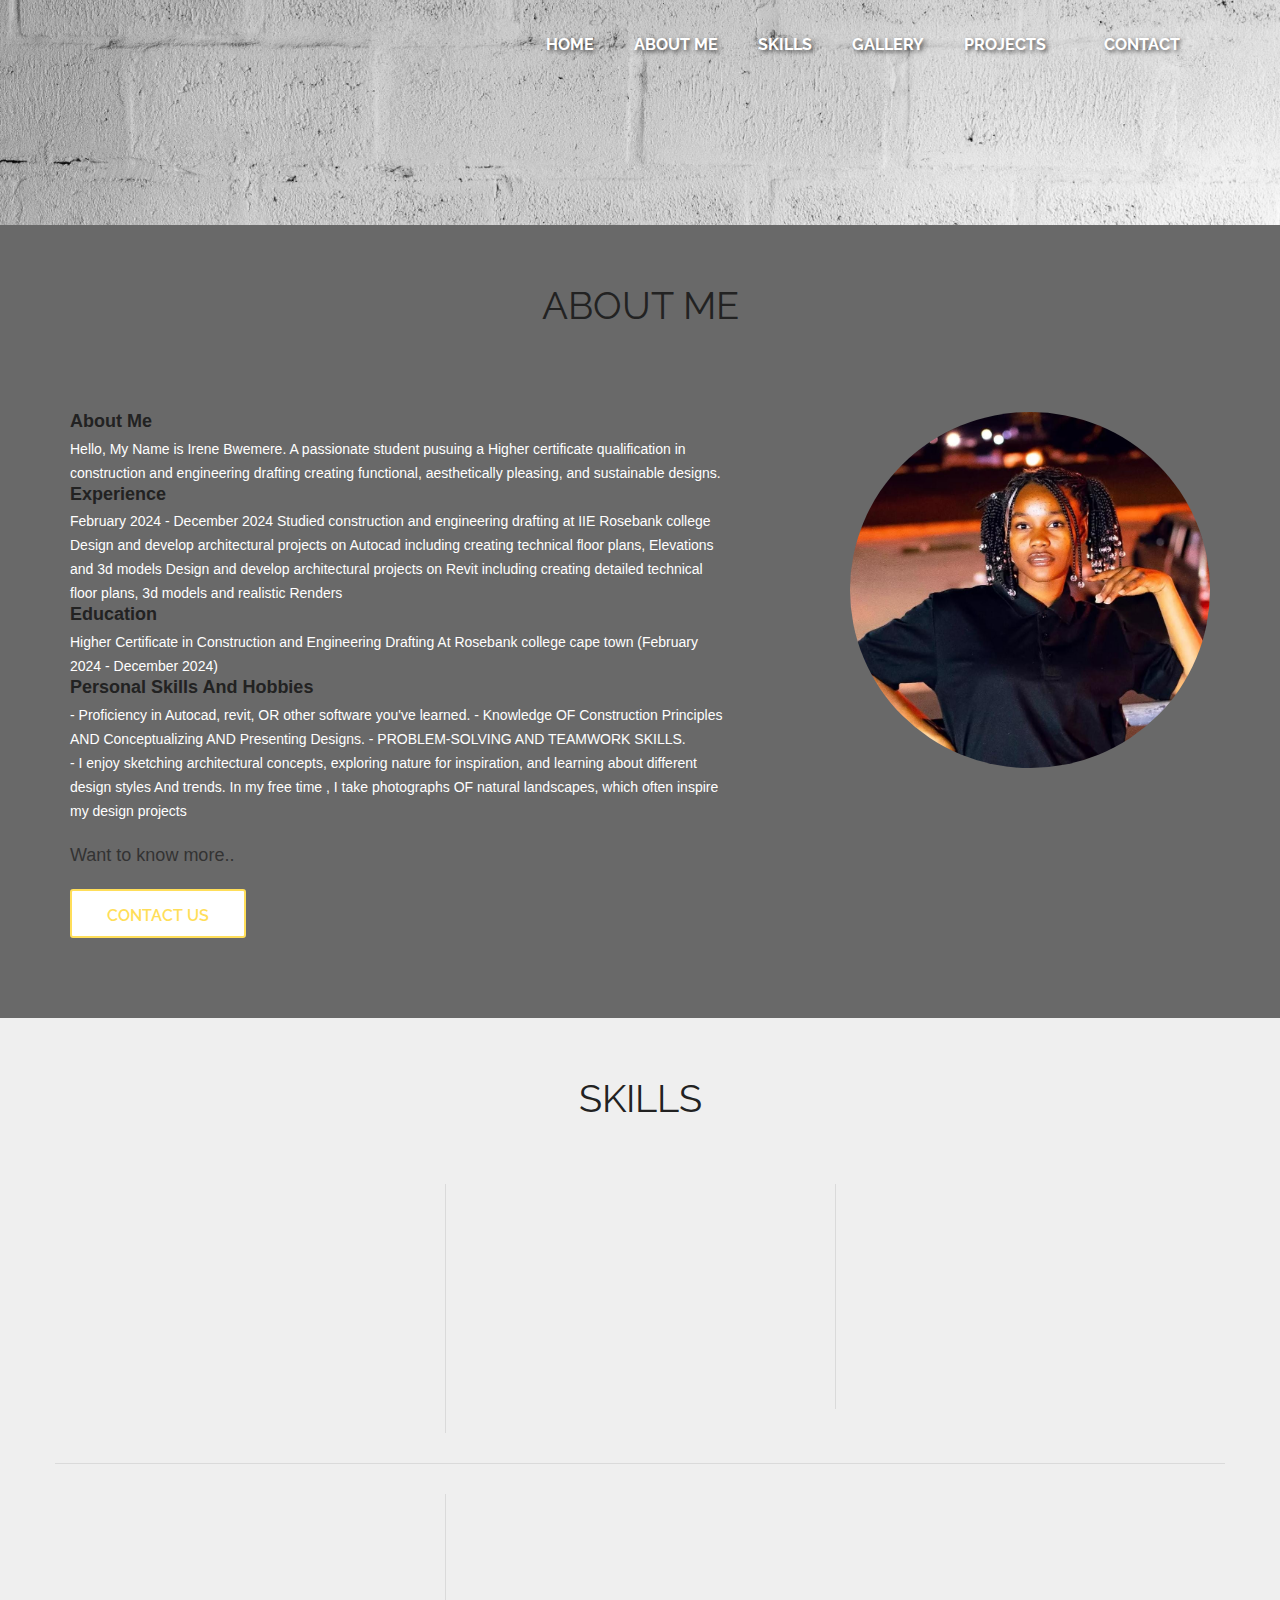
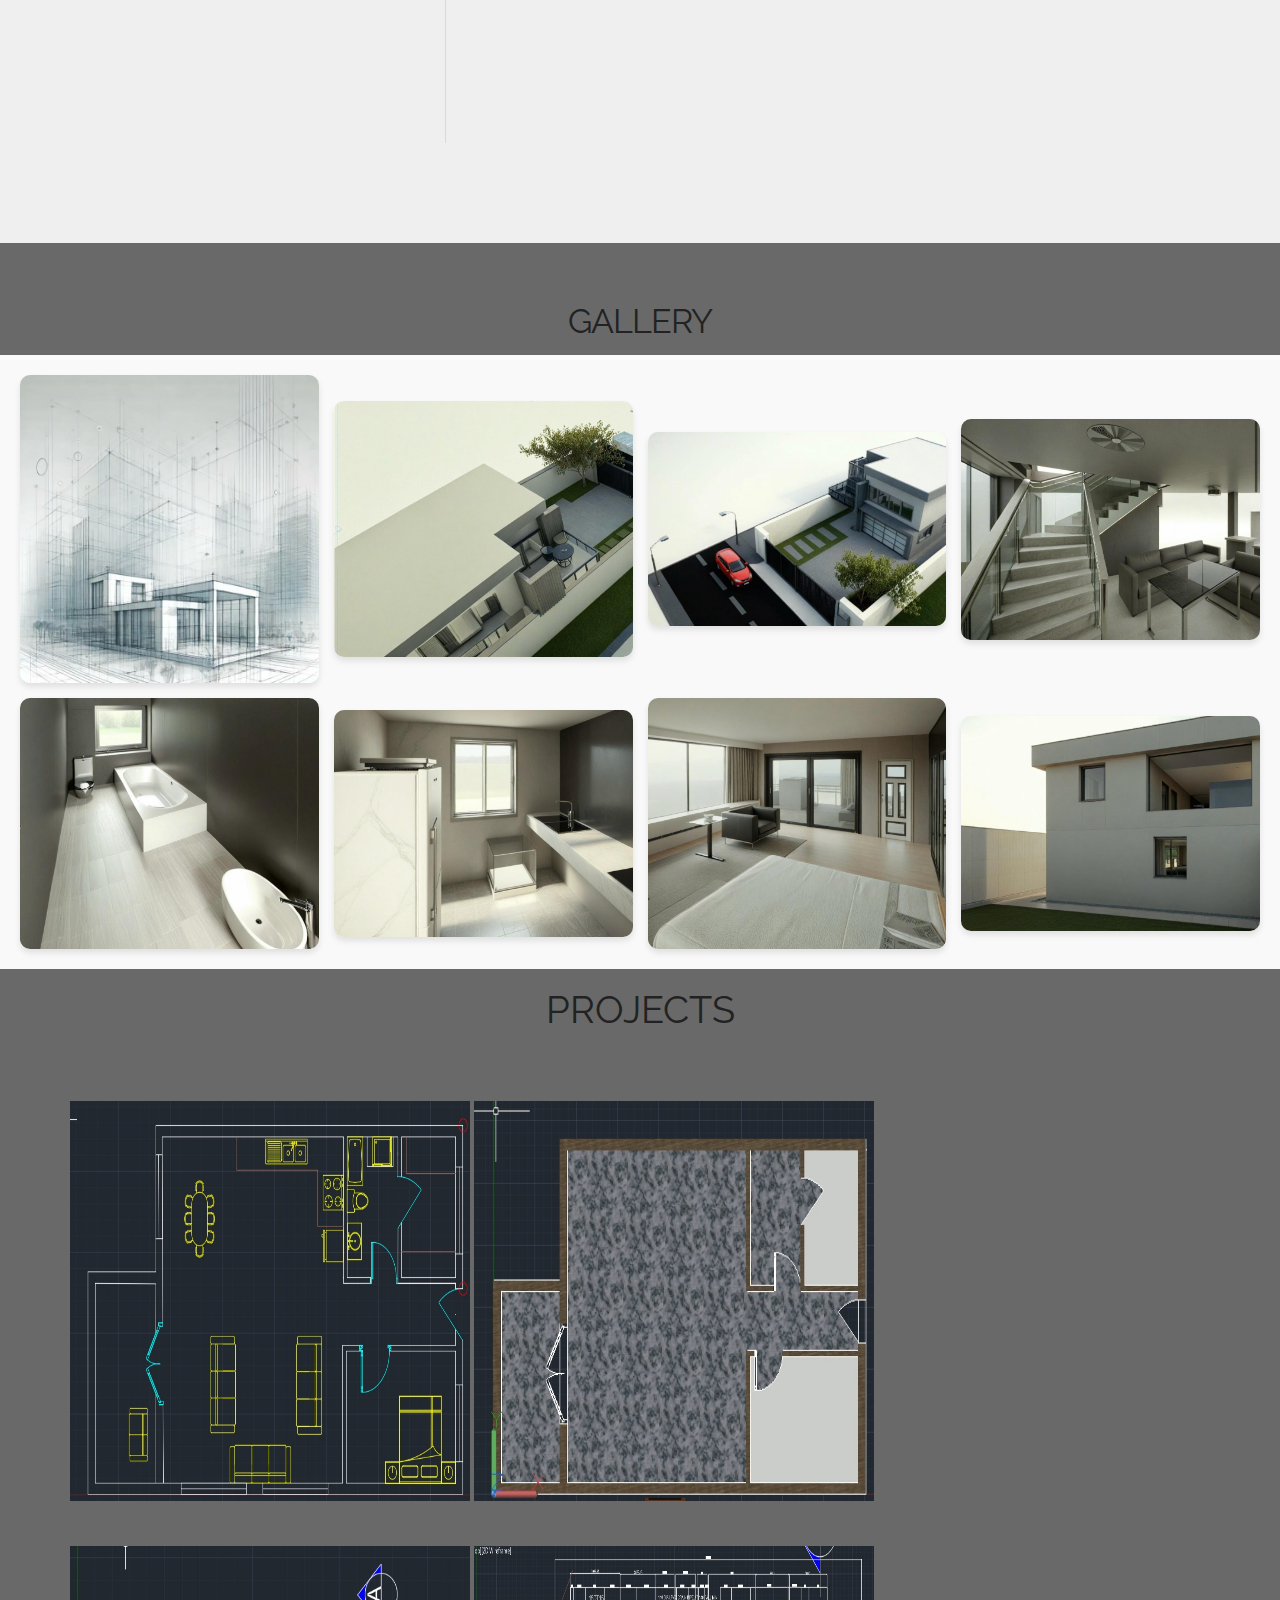
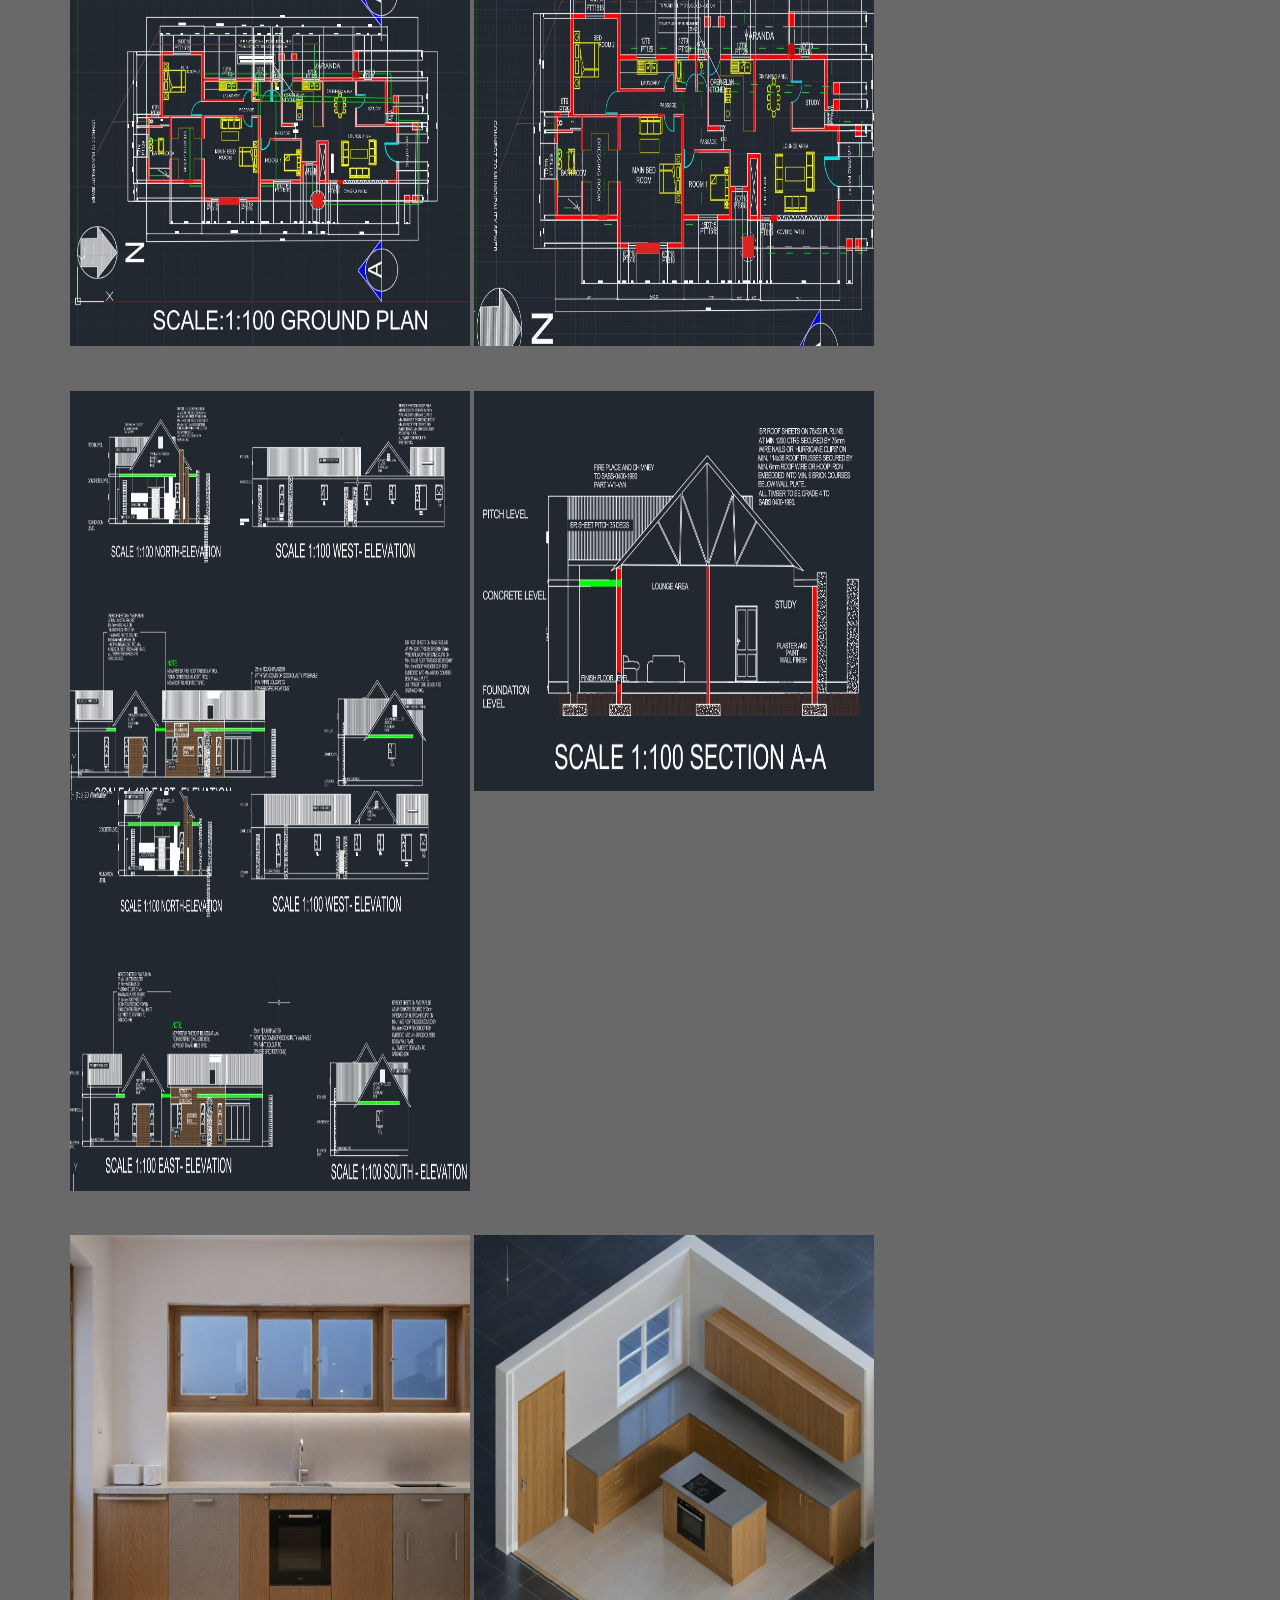
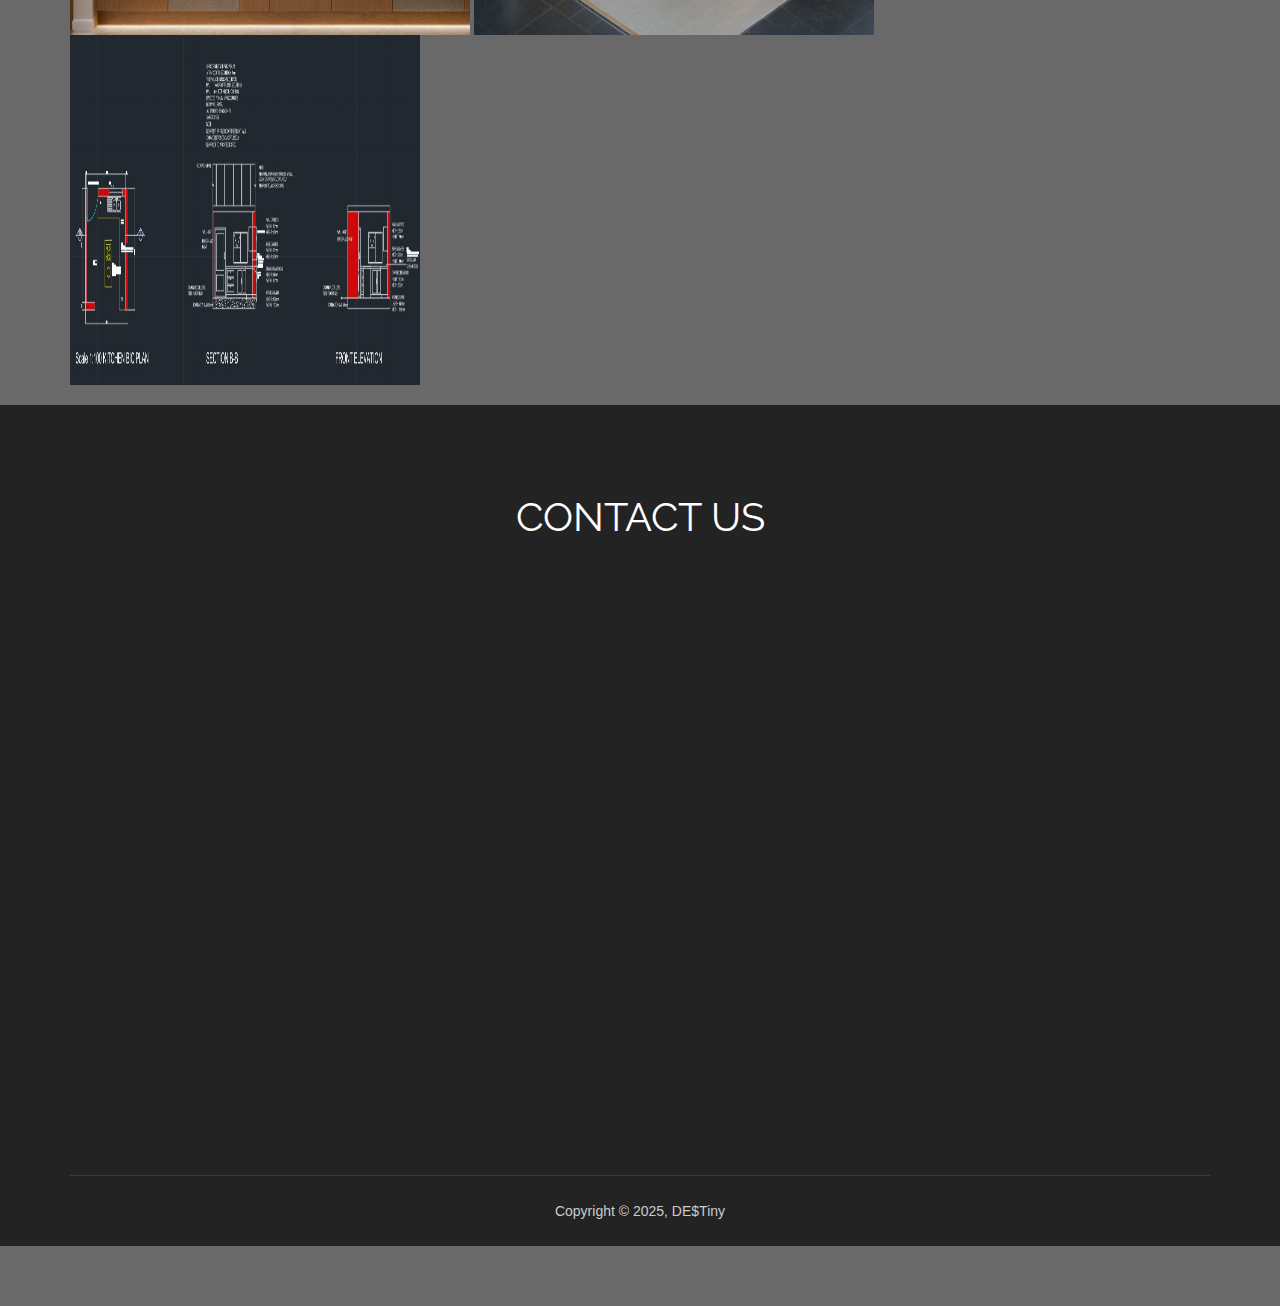
<file: index.html>
<!doctype html>
<html lang="en">
<head>
<meta charset="UTF-8">
<meta name="viewport" content="width=device-width, maximum-scale=1">

<title>Delfligo</title>
<link rel="icon" href="favicon.png" type="image/png">
<link href="css/bootstrap.min.css" rel="stylesheet" type="text/css">
<link href="css/style.css" rel="stylesheet" type="text/css"> 
<link href="css/font-awesome.css" rel="stylesheet" type="text/css"> 
<link href="css/animate.css" rel="stylesheet" type="text/css">

<style>
  
  body {
    background-color: dimgray;
    color: white; /* Ensure text remains readable */
    margin: 0;
    font-family: Arial, sans-serif;
  }

  /* Header background */
  #header_wrapper {
    background-image: url(img/pexels-italo-melo-248867-2378959.jpg);
    background-size: cover;
    background-position: center;
    height: 225px; /* Adjust height if needed */
    color: white;
    text-shadow: 2px 2px 4px rgba(0, 0, 0, 0.7);
  }

  /* Navigation styling */
  #mainNav li a {
    color: white; 
    font-weight: bold;
    font-size: 16px;
    text-decoration: none;
  }

  #mainNav li a:hover {
    color: black; 
    text-decoration: underline;
  }

  
  section {
    padding: 20px;
  }

    .service_icon {
      width: 80px; 
      height: 80px; 
      border-radius: 50%; 
      overflow: hidden; 
      margin: 0 auto; 
      background-color: yellow; 
    }

    .service_icon img {
      width: 100%; 
      height: 100%; 
      object-fit: cover; 
      border-radius: 50%; 
      display: block; 
    }

      /* Inline CSS */
      #portfolio {
      padding: 20px;
      background-color: #f9f9f9; /* Optional background */
    }

    .portfolio-grid {
      display: grid;
      grid-template-columns: repeat(4, 1fr); /* Four items per row */
      gap: 15px; /* Space between items */
      justify-content: center;
      align-items: center;
    }

    .portfolio-item {
      position: relative;
      overflow: hidden;
      border-radius: 10px;
      box-shadow: 0 4px 6px rgba(0, 0, 0, 0.1);
    }

    .portfolio-item img {
      display: block;
      width: 100%;
      height: auto;
      transition: transform 0.3s ease-in-out;
    }

    .portfolio-item:hover img {
      transform: scale(1.1); /* Slight zoom on hover */
    }

    @media (max-width: 1024px) {
      .portfolio-grid {
        grid-template-columns: repeat(3, 1fr); /* Three items per row */
      }
    }

    @media (max-width: 768px) {
      .portfolio-grid {
        grid-template-columns: repeat(2, 1fr); /* Two items per row */
      }
    }

    @media (max-width: 480px) {
      .portfolio-grid {
        grid-template-columns: 1fr; /* One item per row */
      }
    }
    

</style>

<!--[if lt IE 9]>
    <script src="js/respond-1.1.0.min.js"></script>
    <script src="js/html5shiv.js"></script>
    <script src="js/html5element.js"></script>
<![endif]-->
</head>
<body>

<!--Header_section-->
<header id="header_wrapper">
  <div class="container">
    <div class="header_box">
	  <nav class="navbar navbar-inverse" role="navigation">
        <div class="navbar-header">
          <button type="button" id="nav-toggle" class="navbar-toggle" data-toggle="collapse" data-target="#main-nav">
            <span class="sr-only">Toggle navigation</span>
            <span class="icon-bar"></span>
            <span class="icon-bar"></span>
            <span class="icon-bar"></span>
          </button>
        </div>
        <div id="main-nav" class="collapse navbar-collapse navStyle">
          <ul class="nav navbar-nav" id="mainNav">
            <li class="active"><a href="#hero_section" class="scroll-link">Home</a></li>
            <li><a href="#aboutUs" class="scroll-link">About Me</a></li>
            <li><a href="#service" class="scroll-link">Skills</a></li>
            <li><a href="#Portfolio" class="scroll-link">Gallery</a></li>
            <li><a href="#team" class="scroll-link">Projects</a></li>
            <li><a href="#contact" class="scroll-link">Contact</a></li>
          </ul>
        </div>
      </nav>
    </div>
  </div>
</header>  
<!--Header_section--> 

<section id="aboutUs"><!--Aboutus-->
<div class="inner_wrapper">
  <div class="container">
    <h2>About Me</h2>
    <div class="inner_section">
	<div class="row">
      <div class=" col-lg-4 col-md-4 col-sm-4 col-xs-12 pull-right"><img src="img/portfolio image.jpg" class="img-circle delay-03s animated wow zoomIn" alt=""></div>
      	<div class=" col-lg-7 col-md-7 col-sm-7 col-xs-12 pull-left">
        	<div class=" delay-01s animated fadeInDown wow animated">

			<h3>About Me</h3>
            <p> Hello, My Name is Irene Bwemere. A
              passionate student pusuing a Higher
              certificate qualification in construction and
              engineering drafting creating functional,
              aesthetically pleasing, and sustainable
              designs.
            </p>

      <h3>Experience</h3>
              <p>  February 2024 - December 2024
                Studied construction and
                engineering drafting at IIE
                Rosebank college

                Design and develop architectural
                projects on Autocad including
                creating technical floor plans,
                Elevations and 3d models 
                Design and develop architectural
                projects on Revit including creating
                detailed technical floor plans, 3d
                 models and realistic Renders
              </p>

      <h3>Education</h3>
              <p>Higher Certificate in Construction
                and Engineering Drafting 
               At Rosebank college cape town
               (February 2024 - December 2024)
              </p>

      <h3>Personal Skills And Hobbies</h3>
              <p>- Proficiency in  Autocad, revit, OR
                other software you've learned. - Knowledge OF Construction
                Principles AND Conceptualizing AND
                Presenting Designs. - PROBLEM-SOLVING AND TEAMWORK
                SKILLS. </p>
                
                <p>- I enjoy sketching architectural
                  concepts, exploring nature for
                  inspiration, and learning about 
                  different  design styles And trends. In
                  my free time , I take photographs OF
                  natural landscapes, which often
                  inspire my design projects</p>
</div>
<div class="work_bottom"> <span>Want to know more..</span> <a href="#contact" class="contact_btn">Contact Us</a> </div>       
	   </div>
      	
      </div>
	  
      
    </div>
  </div> 
  </div>
</section>
<!--Aboutus--> 

<section id="service">
  <div class="container">
    <h2>Skills</h2>
    <div class="service_wrapper">
      <div class="row">
        <div class="col-lg-4">
          <div class="service_block">
            <div class="service_icon delay-03s animated wow zoomIn"> 
              <span><img src="img/ADesign.webp"/></span> 
            </div>
            <h3 class="animated fadeInUp wow">Architectural Design</h3>
            <p class="animated fadeInDown wow">
              The process of planning and creating functional, aesthetic, and sustainable structures or systems, balancing technical requirements with creativity.
            </p>
          </div>
        </div>
        <div class="col-lg-4 borderLeft">
          <div class="service_block">
            <div class="service_icon icon2 delay-03s animated wow zoomIn"> 
              <span><img src="img/pexels-anna-nekrashevich-7550933.jpg" alt="Project Management Icon" /></span> 
            </div>
            <h3 class="animated fadeInUp wow">Project Management</h3>
            <p class="animated fadeInDown wow">
              The practice of organizing, planning, and executing tasks to achieve specific goals within defined constraints like time, budget, and scope.
            </p>
          </div>
        </div>
        <div class="col-lg-4 borderLeft">
          <div class="service_block">
            <div class="service_icon icon3 delay-03s animated wow zoomIn"> 
              <span><img src="img/pexels-energepic-com-27411-110469.jpg" alt="Sustainable Design Icon" /></span> 
            </div>
            <h3 class="animated fadeInUp wow">Sustainable Design</h3>
            <p class="animated fadeInDown wow">
              Designing with a focus on reducing environmental impact, conserving resources, and promoting long-term ecological balance.
            </p>
          </div>
        </div>
      </div>
      <div class="row borderTop">
        <div class="col-lg-4 mrgTop">
          <div class="service_block">
            <div class="service_icon delay-03s animated wow zoomIn"> 
              <span><img src="img/pexels-pavel-danilyuk-8112157.jpg"Client Communication Icon /></span> 
            </div>
            <h3 class="animated fadeInUp wow">Client Communication</h3>
            <p class="animated fadeInDown wow">
              The ability to clearly and effectively exchange information with clients, ensuring their needs and expectations are understood and met.
            </p>
          </div>
        </div>
        <div class="col-lg-4 borderLeft mrgTop">
          <div class="service_block">
            <div class="service_icon icon2 delay-03s animated wow zoomIn"> 
              <span><img src="img/pexels-cottonbro-7437499.jpg" alt="Team Collaboration Icon" /></span> 
            </div>
            <h3 class="animated fadeInUp wow">Team Collaboration</h3>
            <p class="animated fadeInDown wow">
              Working cohesively with others to achieve shared goals by leveraging diverse skills, fostering open communication, and resolving conflicts efficiently.
            </p>
          </div>
        </div>
      </div>
    </div>
  </div>
</section>


<!-- Portfolio -->
<section id="Portfolio" class="content"> 
  
  <!-- Container -->
  <div class="container portfolio_title"> 
    
    <!-- Title -->
    <div class="section-title">
      <h2>Gallery</h2>
    </div>
    <!--/Title --> 
    
  </div>
  <!-- Container -->
  
  <div class="portfolio-top"></div>
  
  <!-- Portfolio Filters -->
  <div class="portfolio"> 
    
        
      </ul>
    </div>
    <section id="portfolio">
      <div class="portfolio-grid">
        <div class="portfolio-item">
          <img src="img/Exterior renders.jpg" alt="Portfolio 1">
        </div>
        <div class="portfolio-item">
          <img src="img/In 2.jpg" alt="Portfolio 2">
        </div>
        <div class="portfolio-item">
          <img src="img/IN 3.jpg" alt="Portfolio 3">
        </div>
        <div class="portfolio-item">
          <img src="img/In 4.jpg" alt="Portfolio 4">
        </div>
        <div class="portfolio-item">
          <img src="img/In 5.jpg" alt="Portfolio 5">
        </div>
        <div class="portfolio-item">
          <img src="img/In 6.jpg" alt="Portfolio 6">
        </div>
        <div class="portfolio-item">
          <img src="img/In 7.jpg" alt="Portfolio 7">
        </div>
        <div class="portfolio-item">
          <img src="img/In 8.jpg" alt="Portfolio 8">
        </div>
      </div>
    </section>
    
<!--client_logos-->

<section class="page_section projects" id="Projects">
  <div class="container">
    <h2 class="section-title">Projects</h2>
    
    <div class="projects-wrapper">
      <!-- Activity Section -->
      <div class="project-item">
        <h3 class="project-title wow fadeInDown delay-03s">Activities</h3>
        <span class="project-subtitle wow fadeInDown delay-03s">Interior Design</span>
        <div class="project-images">
          <img src="img/activity image .jpg " height="400" width="400">
          <img src="img/activity image 2.jpg" alt="Activity Image 2"  height="400" width="400">
        </div>
      </div>
      
      <!-- Assignment 1 -->
      <div class="project-item">
        <h3 class="project-title wow fadeInDown delay-03s">Assignment 1</h3>
        <span class="project-subtitle wow fadeInDown delay-03s">Residential Floor Plan</span>
        <div class="project-images">
          <img src="img/asssignment 1 2 irene.jpg" alt="Assignment 1 Image 1"  height="400" width="400">
          <img src="img/assignmen1 irene.jpg" alt="Assignment 1 Image 2"  height="400" width="400">
        </div>
       
      </div>
      
      <!-- Assignment 2 -->
      <div class="project-item">
        <h3 class="project-title wow fadeInDown delay-06s">Assignment 2</h3>
        <span class="project-subtitle wow fadeInDown delay-06s">Residential Floor Plan With Elevations and Section. Interior Design and Kitchen Plan.</span>
        <div class="project-images">
          <img src="img/assignment 2 1 irene.jpg" alt="Assignment 2 Image 1"  height="400" width="400">
          <img src="img/assignment 2 2 irene.jpg" alt="Assignment 2 Image 2"  height="400" width="400">
          <img src="img/assignmet 2 3 irene.jpg" alt="Assignment 2 Image 3"  height="400" width="400">
        </div>
       
      </div>
      
      <!-- Assignment 3 -->
      <div class="project-item">
        <h3 class="project-title wow fadeInDown delay-09s">Assignment 3</h3>
        <span class="project-subtitle wow fadeInDown delay-09s">Kitchen Plan</span>
        <div class="project-images">
          <img src="img/kitchen.jpg" alt="Kitchen Image 1"  height="400" width="400">
          <img src="img/kitchen 2.jpg" alt="Kitchen Image 2" height="400" width="400">
          <img src="img/kitchen plan.jpg" height="350" width="350">
        </div>
        
      </div>
    </div>
  </div>
</section>

<!--/Team-->
<!--Footer-->
<footer class="footer_wrapper" id="contact">
  <div class="container">
    <section class="page_section contact" id="contact">
      <div class="contact_section">
        <h2>Contact Us</h2>
        <div class="row">
          <div class="col-lg-4">
            
          </div>
          <div class="col-lg-4">
           
          </div>
          <div class="col-lg-4">
          
          </div>
        </div>
      </div>
      <div class="row">
        <div class="col-lg-4 wow fadeInLeft">	
		 <div class="contact_info">
                            <div class="detail">
                                <h4>Location</h4>
                                <p>Cape Town, Western Cape, South Africa</p>
                            </div>
                        
                            <div class="detail">
                                <h4>Email</h4>
                                <p>irenebwemere@gmail.com</p>
                            </div> 
                        </div>
       		  
			  
    
          <ul class="social_links">
            <li class="twitter animated bounceIn wow delay-02s"><a href="javascript:void(0)"><i class="fa fa-twitter"></i></a></li>
            <li class="facebook animated bounceIn wow delay-03s"><a href="javascript:void(0)"><i class="fa fa-facebook"></i></a></li>
            <li class="pinterest animated bounceIn wow delay-04s"><a href="javascript:void(0)"><i class="fa fa-pinterest"></i></a></li>
            <li class="gplus animated bounceIn wow delay-05s"><a href="javascript:void(0)"><i class="fa fa-google-plus"></i></a></li> 
          </ul>
        </div>
        <div class="col-lg-8 wow fadeInLeft delay-06s">
          <div class="form">
            <input class="input-text" type="text" name="" value="Your Name *" onFocus="if(this.value==this.defaultValue)this.value='';" onBlur="if(this.value=='')this.value=this.defaultValue;">
            <input class="input-text" type="text" name="" value="Your E-mail *" onFocus="if(this.value==this.defaultValue)this.value='';" onBlur="if(this.value=='')this.value=this.defaultValue;">
            <textarea class="input-text text-area" cols="0" rows="0" onFocus="if(this.value==this.defaultValue)this.value='';" onBlur="if(this.value=='')this.value=this.defaultValue;">Your Message *</textarea>
            <input class="input-btn" type="submit" value="send message">
          </div>
        </div>
      </div>
    </section>
  </div>
  <div class="container">
    <div class="footer_bottom"><span>Copyright © 2025, DE$Tiny </span> </div>
  </div>
</footer>

<script type="text/javascript" src="js/jquery-1.11.0.min.js"></script>
<script type="text/javascript" src="js/bootstrap.min.js"></script>
<script type="text/javascript" src="js/jquery-scrolltofixed.js"></script>
<script type="text/javascript" src="js/jquery.nav.js"></script> 
<script type="text/javascript" src="js/jquery.easing.1.3.js"></script>
<script type="text/javascript" src="js/jquery.isotope.js"></script>
<script type="text/javascript" src="js/wow.js"></script> 
<script type="text/javascript" src="js/custom.js"></script>

</body>
</html>
</file>
<file: css/style.css>
/*
Author URI: http://webthemez.com/
Note: 
Licence under Creative Commons Attribution 3.0 
Do not remove the back-link in this web template 
-------------------------------------------------------*/

@charset "utf-8";
@import url(http://fonts.googleapis.com/css?family=Raleway:800,700,400);
@import url(http://fonts.googleapis.com/css?family=Signika:400,600);

/* Reset
---------------------------------*/
ul {
    list-style: none;
}

.figure {
    margin: 0px;
}

img {
    max-width: 100%;
}

a, a:hover, a:active {
    outline: 0px !important;
}
.clear {
    clear: both;
    display: block;
    overflow: hidden;
    visibility: hidden;
    width: 0;
    height: 0;
}
.clearfix:before,
.clearfix:after {
    content: '\0020';
    display: block;
    overflow: hidden;
    visibility: hidden;
    width: 0;
    height: 0;
}

.clearfix:after {
    clear: both;
}


/* Styles
---------------------------------*/
body {
    background: #fff;
    font-family: 'Open Sans', sans-serif;
    font-size: 14px;
    font-weight: normal;
    color: #888888;
    margin: 0;
}

h2 {
    font-size: 38px;
    color: #222222;
    font-family: 'Raleway', sans-serif;
    font-weight: normal;
    margin: 0px 0 25px 0;
    text-align: center;
    text-transform: uppercase;
}

h3 {
    font-family: 'Open Sans', sans-serif;
    font-weight: 600;
    color: #222222;
    font-size: 18px;
    margin: 0 0 5px 0;
}

h6 {
    font-size: 16px;
    color: #888888;
    font-family: 'Open Sans', sans-serif;
    font-weight: 400;
    text-align: center;
    margin: 0 0 60px 0;
}

p {
    line-height: 24px;
    margin: 0;
}

/* Header Styles
---------------------------------*/

#header_wrapper {
    background: #ffffff;
    padding: 20px 0px;
}

.header_box {
    position: relative;
}

.logo {
    float: left;
    margin-top: 8px;
	position: relative;
	z-index: 2;
}

.res-nav_click {
    display: none;
}
	

/* Nav Styles
---------------------------------*/
.navbar-inverse {
    background-color: transparent;
    border-color: transparent;
}

.navbar {
    border: 0px solid #fff;
    min-height: 40px;
    margin-bottom: 0px;
}

.navbar-inverse .navbar-nav > li > a {
    color: #222;
}

.navStyle {
    float: right;
}

.navStyle ul {
    list-style: none;
    padding: 0px;
}

.navStyle ul li {
    display: inline-block;
    margin: 0 5px;
}

.navStyle ul li:first-child {
	/*margin:0px;*/;
}

.navStyle ul li:last-child {
    margin: 0 0 0 23px;
}

.navStyle ul li a {
    display: block;
    font-size: 14px;
    color: #222222;
    font-family: 'Raleway', sans-serif;
    text-decoration: none;
    text-transform: uppercase;
    font-weight: 600;
    transition: all 0.2s ease-in-out;
    -moz-transition: all 0.2s ease-in-out;
    -webkit-transition: all 0.2s ease-in-out;
}

.navStyle ul li a:hover {
    color: #ffde59;
}

.navStyle > li > a:hover, .nav > li > a:focus {
    text-decoration: none;
    color: #ffde59;
    background-color: transparent;
}

.navbar-inverse .navbar-nav > li > a:hover, .navbar-inverse .navbar-nav > li > a:focus {
    color: #ffde59;
    background-color: transparent;
}

.navbar-inverse .navbar-nav > .active > a, .navbar-inverse .navbar-nav > .active > a:hover, .navbar-inverse .navbar-nav > .active > a:focus {
    color: #ffde59;
    background-color: transparent;
}

.navStyle > li.active > a,
.navStyle > li.active > a:hover {
    text-decoration: none;
    color: #ffde59;
    background-color: transparent;
}

.borderLeft {
    border-left: 1px solid #DADADA;
}

.borderTop {
    margin-top: 30px;
    border-top: 1px solid #DADADA;
}

.mrgTop {
    margin-top: 30px;
}
/* Top_content
---------------------------------*/

.top_cont_outer {
    background: #FFDE59;
    position: relative;
}

.hero_section {
    position: relative;
    padding-top: 50px;
}

.white_pad {
    position: relative;
    right: 0px;
    bottom: 0px;
}

.white_pad img {
    position: absolute;
    right: 0px;
    bottom: 0px;
}

.top_left_cont {
    padding: 110px 0;
}

.top_left_cont h3 {
    font-size: 16px;
    color: #6B59FF;
    margin: 0 0 20px 0;
    text-align: left;
    font-weight: 700;
}

.top_left_cont h2 {
    font-size: 40px;
    color: #FFF;
    line-height: 52px;
    margin: 0 0 26px 0;
    font-family: 'Raleway', sans-serif;
    text-align: left;
}

.top_left_cont h2 strong {
    font-weight: 700;
}

.top_left_cont p {
    font-size: 16px;
    color: #6B59FF;
    margin: 0 0 30px 0;
    line-height: 26px;
}

a.read_more2 {
    font-family: 'Raleway', sans-serif;
    display: block;
    font-size: 16px;
    width: 178px;
    height: 46px;
    line-height: 46px;
    border-radius: 3px;
    text-align: center;
    text-transform: uppercase;
    font-weight: 600;
    transition: all 0.2s ease-in-out;
    -moz-transition: all 0.2s ease-in-out;
    -webkit-transition: all 0.2s ease-in-out;
    background: transparent;
    color: #fff;
    border: 1px solid #fff;
}

a.read_more2:hover {
    background: #fff;
    color: #FFDE59;
    border: 1px solid #fff;
}

	







/* Services
---------------------------------*/

#service {
    padding: 60px 0px;
    background: #EFEFEF;
}

.service_wrapper {
    padding: 40px 0 40px;
}

.service_section {
}

.service_block {
    text-align: center;
    padding-left: 15px;
    padding-right: 15px;
}

.service_icon {
    border: 2px solid #FFDE59;
    border-radius: 50%;
    width: 90px;
    height: 90px;
    margin: 0px auto 25px;
}

.service_icon.icon2 {
    border: 2px solid #FFDE59;
}

.service_icon.icon3 {
    border: 2px solid #FFDE59;
}

.service_icon span {
    background: transparent;
    border-radius: 50%;
    display: block;
    height: 100%;
    width: 100%;
}

.service_icon i {
    color: #FFDE59;
    font-size: 40px;
    margin-top: 0;
    position: relative;
    top: 20px;
    z-index: 20;
}

.service_block h3 {
    font-family: 'Raleway', sans-serif;
    font-weight: 600;
    font-size: 18px;
    color: #111111;
    margin: 35px 0 18px;
}

.service_block p {
    font-size: 16px;
    color: #888888;
    margin: 0px;
}
	


/* Latest Work
---------------------------------*/


#work_outer {
    background: #f9f9f9;
    padding: 70px 0px;
    position: relative;
}

.work_pic {
    position: absolute;
    right: 0;
    top: 25%;
    width: 50%;
}

.inner_section {
    padding: 60px 0 20px;
}

.service-list {
    padding: 0 0 0 0;
    font-size: 14px;
    margin-bottom: 40px;
}

.service-list-col1 {
    float: left;
    width: 60px;
    text-align: center;
}

.service-list-col1 i {
    display:;
    color: #888;
    font-size: 19px;
    font-style: normal;
    line-height: 20px;
}

.service-list-col2 {
    overflow: hidden;
}

.page_section.alabaster {
    background: #fafafa;
}

.work_bottom {
    padding: 20px 0 0 0px;
}

.work_bottom span {
    font-size: 18px;
    color: #333333;
    display: block;
    margin: 0 0 20px 0;
}

a.contact_btn {
    background: #fff;
    text-transform: uppercase;
    display: block;
    width: 176px;
    height: 49px;
    text-align: center;
    line-height: 49px;
    font-size: 16px;
    color: #FFDE59;
    border-radius: 3px;
    font-family: 'Raleway', sans-serif;
    font-weight: 600;
    border: 2px solid #FFDE59;
    transition: all 0.2s ease-in-out;
    -moz-transition: all 0.2s ease-in-out;
    -webkit-transition: all 0.2s ease-in-out;
}

a.contact_btn:hover {
    background: #FFDE59;
    color: #fff;
}

.input-text {
    background: transparent;
}


/* Portfolio
---------------------------------*/


#Portfolio {
    padding: 60px 0px;
}

.Portfolio-nav {
    padding: 0;
    margin: 0 0 45px 0;
    list-style: none;
    text-align: center;
}

.Portfolio-nav li {
    margin: 0 10px;
    display: inline;
}

.Portfolio-nav li a {
    display: inline-block;
    padding: 10px 22px;
    font-size: 12px;
    line-height: 20px;
    color: #222222;
    border-radius: 4px;
    text-transform: uppercase;
    background: #f7f7f7;
    margin-bottom: 5px;
    transition: all 0.3s ease-in-out;
    -moz-transition: all 0.3s ease-in-out;
    -webkit-transition: all 0.3s ease-in-out;
}

.Portfolio-nav li a:hover {
    background: #FFDE59;
    color: #fff;
    text-decoration: none;
}

.portfolioContainer {
    margin: 0 auto;
    padding-left: 15px;
    width: auto !important;
}

.Portfolio-box {
    text-align: center;
    width: 350px;
    overflow: hidden;
    float: left;
    padding: 12px 0px;
}

.Portfolio-box img {
    transition: all 0.3s ease-in-out;
    -moz-transition: all 0.3s ease-in-out;
    -webkit-transition: all 0.3s ease-in-out;
}

.Portfolio-box img:hover {
    opacity: 0.6;
}

.Portfolio-nav li a.current {
    background: #FFDE59;
    color: #fff;
    text-decoration: none;
}

img {
    max-width: 100%;
}

/* no transition on .isotope container */

.isotope .isotope-item {
  /* change duration value to whatever you like */
    -webkit-transition-duration: 0.6s;
    -moz-transition-duration: 0.6s;
    transition-duration: 0.6s;
}

.isotope .isotope-item {
    -webkit-transition-property: -webkit-transform, opacity;
    -moz-transition-property: -moz-transform, opacity;
    transition-property: transform, opacity;
}

.page_section.paddind {
    padding-bottom: 60px;
}


/* Happy Clients
---------------------------------*/



#clients {
    padding: 60px 0px;
}

.client_area {
    width: 960px;
    margin: 0px auto;
}

.client_section {
    padding: 35px 0 0 0;
}

.client_section.btm {
    padding: 20px 0 0 0;
}

.client_profile {
    float: left;
    text-align: center;
}

.client_profile.flt {
    float: right;
}

.client_profile_pic {
    border-radius: 50%;
    border: 2px solid #f5f5f5;
    margin: 0 0 15px 0;
    width: 220px;
    height: 220px;
}

.client_profile_pic img {
    border-radius: 50%;
    border: 3px solid #f5f5f5;
}

.client_profile h3 {
    font-size: 18px;
    color: #49b5e7;
    margin: 0 0 0 0;
}

.client_profile span {
    display: block;
    font-size: 16px;
    color: #888888;
}

/* Clients
---------------------------------*/


.client_logos {
    background: #FFDE59;
    padding: 60px 0;
    margin-top: 60px;
}

.client_logos ul {
    padding: 0;
    margin: 0;
    list-style: none;
    text-align: center;
}

.client_logos ul li {
    display: inline;
    margin: 0 25px;
}

.client_logos ul a {
    display: inline-block;
    margin: 0 20px;
}

.page_section.team {
    padding: 60px 0;
}

.page_section.team h6 {
    margin-bottom: 40px;
}



/* Team
---------------------------------*/
.team_section {
    max-width: 993px;
    margin: 0 auto;
}

.team_area {
    width: 30.66%;
    margin-right: 3.82979%;
    height: 490px;
    overflow: hidden;
    text-align: center;
    float: left;
}

.team_area span {
    margin-bottom: 24px;
    display: block;
}

.team_area:nth-of-type(3n+0) {
    margin: 0;
}

.team_box {
    width: auto;
    height: auto;
    position: relative;
    border-radius: 50%;
    margin: 7px 7px 25px 7px;
}

.team_box_shadow {
    transition: all 0.3s ease-in-out;
    -moz-transition: all 0.3s ease-in-out;
    -webkit-transition: all 0.3s ease-in-out;
    position: absolute;
    width: 100%;
    height: 26%;
    z-index: 10;
    bottom: 0px;
}

.team_box_shadow a {
    display: block;
    width: 100%;
    height: 100%;
    border-bottom: 4px solid #FFDE59;
}

.team_box:hover .team_box_shadow {
    box-shadow: inset  0px 0px 0px 148px rgba(17,17,17,0.80);
}

.team_box:hover ul {
    display: block;
    opacity: 1;
}

.team_box img {
    display: block;
    border-radius: 0%;
    width: 90%;
    margin: 0 auto;
}

.team_box ul {
    display: block;
    opacity: 0;
    padding: 0;
    margin: 0;
    list-style: none;
    position: absolute;
    left: 0;
    top: 86%;
    width: 100%;
    text-align: center;
    margin-top: -14px;
    z-index: 15;
    transition: all 0.6s ease-in-out;
    -moz-transition: all 0.6s ease-in-out;
    -webkit-transition: all 0.6s ease-in-out;
}

.team_box ul li {
    display: inline;
    margin: 0 11px;
}

.team_box ul li a { 
    display: inline-block;
    font-size: 28px;
    color: #fff;
    transition: all 0.3s ease-in-out;
    -moz-transition: all 0.3s ease-in-out;
    -webkit-transition: all 0.3s ease-in-out;
}

.team_box ul li a:hover, .team_box ul li a:focus {
    text-decoration: none;
}

.team_box ul li a.fa-twitter:hover {
    color: #55acee;
}

.team_box ul li a.fa-facebook:hover {
    color: #3b5998;
}

.team_box ul li a.fa-pinterest:hover {
    color: #cb2026;
}

.team_box ul li a.fa-google-plus:hover {
    color: #dd4b39;
}
 
#aboutUs {
    padding: 60px 0;
}

/* Contact
---------------------------------*/
.page_section.contact {
    padding: 90px 0 100px;
}
 
.contact_section {
    margin: 0 0 60px 0;
}

.contact_section h2 {
    font-size: 40px;
    color: #ffffff;
    margin: 0 0 50px 0;
    text-transform: uppercase;
}

.contact_block {
    text-align: center;
}

.contact_block_icon {
    border-radius: 50%;
    height: 85px;
    width: 85px;
    margin: 0px auto 20px;
}

.contact_block_icon.icon2 {
    border-color: #FFDE59;
}

.contact_block_icon.icon3 {
    border-color: #49b5e7;
}

.contact_block_icon span {
    background: none repeat scroll 0 0 #f56eab;
    border: 5px solid #fff;
    border-radius: 50%;
    display: block;
    height: 100%;
    width: 100%;
}

.contact_block_icon.icon2 {
    border-color: #FFDE59;
}

.contact_block_icon.icon2 span {
    background: #FFDE59;
}

.contact_block_icon.icon3 {
    border-color: #49b5e7;
}

.contact_block_icon.icon3 span {
    background: #49b5e7;
}

.contact_block_icon i {
    color: #fff;
    font-size: 36px;
    margin-top: 0;
    position: relative;
    top: 26px;
    z-index: 20;
}

.contact_block span {
    display: block;
    font-size: 16px;
    color: #ffffff;
    line-height: 20px;
}

.contact_block span a {
    display: block;
    font-size: 16px;
    color: #ffffff;
    line-height: 20px;
}

.contact_info {
    font-size: 15px;
    margin: 0 0 0 20px;
    padding-left: 0;
}

.contact_info  h3 {
    font-size: 24px;
    font-weight: 600;
    margin: 0 0 30px;
    color: #fff;
}

.contact_info p {
    line-height: 28px;
    display: block;
    font-size: 16px;
    color: #ffffff;
    margin: 0 0 30px;
}

.social_links {
    padding:0;
    margin: 0;
    display: block;
    overflow: hidden;
    list-style: none;
}

.social_links li {
    float: left;
    margin-right: 4px;
}

.social_links li a {
    display: block;
    width: 50px;
    height: 50px;
    text-align: center;
    line-height: 50px;
    font-size: 25px;
    color: #fff;
}

.social_links li a:hover, .social_links li a:focus {
    text-decoration: none;
    border-radius: 80px;
}

.twitter a:hover {
    color: #55acee;
}

.facebook a:hover {
    color: #3b5998;
}

.pinterest a:hover {
    color: #cb2026;
}

.gplus a:hover {
    color: #dd4b39;
}
 

.form {
    margin: 0 66px 0 30px;
}

.input-text {
    padding: 15px 16px;
    border: 1px solid #ccc;
    width: 100%;
    height: 50px;
    display: block;
    border-radius: 4px;
    font-size: 15px;
    color: #aaa;
    margin: 0 0 15px 0;
    transition: all 0.3s ease-in-out;
    -moz-transition: all 0.3s ease-in-out;
    -webkit-transition: all 0.3s ease-in-out;
}

.input-text:focus {
    border: 1px solid #fff;
    outline: 0;
    -webkit-box-shadow: inset 0 1px 1px rgba(0, 0, 0, 0.075), 0 0 8px rgba(124, 197, 118, 0.3);
    -moz-box-shadow: inset 0 1px 1px rgba(0, 0, 0, 0.075), 0 0 8px rgba(124, 197, 118, 0.3);
    box-shadow: inset 0 1px 1px rgba(0, 0, 0, 0.075), 0 0 8px rgba(124, 197, 118, 0.3);
}

.input-text.text-area {
    height: 230px;
    resize: none;
    overflow: auto;
    
}

.input-btn {    
    width: 175px;
    height: 50px;
    letter-spacing: 0px;
    background: #FFDE59;
    border-radius: 3px;
    color: #ffffff;
    font-size: 16px;
    text-transform: uppercase;
    font-weight: 600;
    border: 0px;
    transition: all 0.3s ease-in-out;
    -moz-transition: all 0.3s ease-in-out;
    -webkit-transition: all 0.3s ease-in-out;
}

.input-btn:hover {
    background: #fff;
    color: #222;
}

/* Footer
---------------------------------*/

.footer_wrapper {
    background: #232323;
}

.footer_bottom {
    border-top: 1px solid #3C3A3A;
    padding: 25px 0;
}

.footer_bottom span {
    display: block;
    font-size: 14px;
    color: #cccccc;
    text-align: center;
}

.footer_bottom span a {
    display: inline-block;
    color: #ffde59;
    font-size: 16px;
    transition: all 0.3s ease-in-out;
    -moz-transition: all 0.3s ease-in-out;
    -webkit-transition: all 0.3s ease-in-out;
}

.footer_bottom span a:hover {
    color: #fff;
}

/* Animation Timers
---------------------------------*/
.delay-02s {
    animation-delay: 0.2s;
    -webkit-animation-delay: 0.2s;
}

.delay-03s {
    animation-delay: 0.3s;
    -webkit-animation-delay: 0.3s;
}

.delay-04s {
    animation-delay: 0.4s;
    -webkit-animation-delay: 0.4s;
}

.delay-05s {
    animation-delay: 0.5s;
    -webkit-animation-delay: 0.5s;
}

.delay-06s {
    animation-delay: 0.6s;
    -webkit-animation-delay: 0.6s;
}

.delay-07s {
    animation-delay: 0.7s;
    -webkit-animation-delay: 0.7s;
}

.delay-08s {
    animation-delay: 0.8s;
    -webkit-animation-delay: 0.8s;
}

.delay-09s {
    animation-delay: 0.9s;
    -webkit-animation-delay: 0.9s;
}

.delay-1s {
    animation-delay: 1s;
    -webkit-animation-delay: 1s;
}

.delay-12s {
    animation-delay: 1.2s;
    -webkit-animation-delay: 1.2s;
}


/*new_profolio*/



	
/* Portfolio */	
	
.container.portfolio_title {
    padding-bottom: 0px;
}

#portfolio {
    padding: 60px 0 40px;
}



/* Portfolio Filters */	

#filters {
    margin-top: 10px;
    margin-bottom: 40px;
    text-align: center;
    display: block;
    float: none;
    z-index: 2;
    position: relative;
}

#filters ul li {
    display: inline-block;
    margin: 0 5px;
}

#filters ul li a {
    display: block;
}

#filters ul li a h5 {
    background: none repeat scroll 0 0 #f7f7f7;
    border-radius: 4px;
    display: inline-block;
    
    font-size: 12px;
    line-height: 20px;
    margin-bottom: 5px;
    padding: 10px 22px;
    text-transform: uppercase;
    transition: all 0.3s ease-in-out 0s;
    background: #fff;
    border: #C2C2C2 solid 1px;
    color: #7C7C7C;
}

#filters ul li a:hover h5, #filters ul li a.active h5 {
    background: #fff;
    color: #FFDE59;
    text-decoration: none;
    border: #FFDE59 solid 1px;
}

.section-title h2 {
    color: #222222;
    font-family: 'Raleway', sans-serif;
    font-size: 34px;
    letter-spacing: -1px;
    margin: 0 0 15px;
    text-align: center;
    text-transform: uppercase;
}

.section-title span {
    display: block;
    color: #888888;
    font-family: 'Open Sans',sans-serif;
    font-size: 16px;
    font-weight: 400;
    margin: 0 0 60px;
    text-align: center;
}



/* Portfolio Items */	

#portfolio_wrapper {
    position: relative;
    padding: 0;
    width: 100%;
    margin: 0 auto;
    display: block;
}

#portfolio_wrapper .one-four {
    margin: 0!important;
    line-height: 0;
    width: 25%;
    padding: 0;
    position: relative;
}

.portfolio-item {
    padding: 0;
    position: relative;
    overflow: hidden;
}

.portfolio-item .portfolio_img {
    overflow: hidden;
    display: block;
    position: relative;
}

.portfolio-item .portfolio_img img {
    width: 100%;
    height: auto;
}

.portfolio-item:hover .item_overlay {
    opacity: 1;
    transition: all 0.4s ease 0s;
    -moz-transition: all 0.4s ease 0s;
    -webkit-transition: all 0.4s ease 0s;
    -ms-transition: all 0.4s ease 0s;
    -o-transition: all 0.4s ease 0s;
}

.item_overlay {
    width: 100%;
    height: 100%;
    position: absolute;
    top: 0;
    left: 0;
    opacity: 0;
    transition: all 0.3s ease 0s;
    -moz-transition: all 0.3s ease 0s;
    -webkit-transition: all 0.3s ease 0s;
    -o-transition: all 0.3s ease 0s;
    cursor: pointer;
}

.open-project-link {
    width: 100%;
    height: 100%;
    position: absolute;
    z-index: 100;
}

.item_overlay:hover {
    background: rgba(223, 0, 49, 0.7);
}

.item_info {
    position: absolute;
    height: 100px;
    width: 100%;
    top: 50%;
    margin-top: -50px;
    text-align: center;
}

.project_name {
    color: #fff;
    text-transform: uppercase;
    margin-top: 25px;
    
    opacity: 0;
    font-size: 18px;
    transition: all 0.2s ease 0s;
    -moz-transition: all 0.2s ease 0s;
    -webkit-transition: all 0.2s ease 0s;
    -ms-transition: all 0.2s ease 0s;
    -o-transition: all 0.2s ease 0s;
    position: relative;
    z-index: 10;
}

.portfolio-item:hover .project_name {
    opacity: 1;
    -webkit-transition: opacity .1s .2s;
    -moz-transition: opacity .1s .2s;
    -ms-transition: opacity .1s .2s;
    -o-transition: opacity .1s .2s;
    transition: opacity .1s .2s;
}

.project_catg {
    font-size: 14px;
    color: #fff;
    opacity: 0;
    margin-top: 0px;
    transition: all 0.2s ease 0s;
    -moz-transition: all 0.2s ease 0s;
    -webkit-transition: all 0.2s ease 0s;
    -ms-transition: all 0.2s ease 0s;
    -o-transition: all 0.2s ease 0s;
}

.portfolio-item:hover .project_catg {
    opacity: 0.8;
    -webkit-transition: opacity .1s .2s;
    -moz-transition: opacity .1s .2s;
    -ms-transition: opacity .1s .2s;
    -o-transition: opacity .1s .2s;
    transition: opacity .1s .2s;
}

.zoom-icon {
    left: 50%;
    margin-left: -20px;
    position: inherit;
    width: 40px;
    height: 40px;
    margin-top: 40px;
    opacity: 0;
    background: url(images/zoom.png);
    background-size: 40px 40px;
    transition: all 0.3s ease 0.1s;
    -moz-transition: all 0.3s ease 0.2s;
    -webkit-transition: all 0.3s ease 0.2s;
    -ms-transition: all 0.3s ease 0.2s;
    -o-transition: all 0.3s ease 0.2s;
}

.portfolio-item:hover .zoom-icon {
    opacity: 1;
    margin-top: 0px;
    -webkit-transition: opacity .3s .2s, margin-top .3s .2s;
    -moz-transition: opacity .3s .2s, margin-top .3s .2s;
    -ms-transition: opacity .3s .2s, margin-top .3s .2s;
    -o-transition: opacity .3s .2s, margin-top .3s .2s;
    transition: opacity .3s .2s, margin-top .3s .2s;
}
	
	
	
	
/* Portfolio Isotope Transitions */	

.isotope, .isotope .isotope-item {
    -webkit-transition-duration: 0.8s;
    -moz-transition-duration: 0.8s;
    -ms-transition-duration: 0.8s;
    -o-transition-duration: 0.8s;
    transition-duration: 0.8s;
}

.isotope {
    -webkit-transition-property: height, width;
    -moz-transition-property: height, width;
    -ms-transition-property: height, width;
    -o-transition-property: height, width;
    transition-property: height, width;
}

.isotope .isotope-item {
    -webkit-transition-property: -webkit-transform, opacity;
    -moz-transition-property: -moz-transform, opacity;
    -ms-transition-property: -ms-transform, opacity;
    -o-transition-property: -o-transform, opacity;
    transition-property: transform, opacity;
}

.isotope.no-transition, .isotope.no-transition .isotope-item, .isotope .isotope-item.no-transition {
    -webkit-transition-duration: 0s;
    -moz-transition-duration: 0s;
    -ms-transition-duration: 0s;
    -o-transition-duration: 0s;
    transition-duration: 0s;
}



/* Portfolio Expander */	



#project_container {
    display: none;
    background-color: #FFF;
}

#project-page-button-fullscreen {
    height: auto;
    z-index: 100;
    position: absolute;
    right: 30px;
    top: 30px;
}

#project-page-button-fullscreen li {
    display: inline-block;
    font-size: 30px;
}

#project-page-button-fullscreen li a {
    background: url(images/close.png) no-repeat #fff;
    background-size: 50px 50px;
    width: 50px;
    height: 50px;
    display: block;
    border-radius: 50px;
    opacity: 0.5;
}

#project-page-button-fullscreen li a:hover {
    opacity: 1;
}

#project-page-button {
    text-align: center;
    margin-bottom: 20px;
    height: auto;
    position: relative;
    z-index: 100;
}

#project-page-button li {
    display: inline-block;
    margin: 60px 10px 0px 10px;
    font-size: 30px;
}

#project_data {
    margin-bottom: 0px;
}

.project-section-title {
    text-align: center;
    margin-bottom: 40px;
}

.project-section-title h1 {
    margin-bottom: 5px!important;
    letter-spacing: 1px;
    font-family: 'Raleway', sans-serif;
}

.project-page {
    background-color: #FFF;
    width: 100%;
    height: auto;
    left: 0;
    padding-bottom: 40px;
}

	
/* Portfolio*/	
	
	
.project-image-slider .bx-wrapper .bx-next {
    background: url("images/project_slider_right.png") no-repeat;
    background-size: 35px 65px;
    opacity: 0.3;
    right: -90px;
}

.project-image-slider .bx-wrapper .bx-prev {
    background: url("images/project_slider_left.png") no-repeat;
    background-size: 35px 65px;
    opacity: 0.3;
    left: -90px;
}

.project-image-slider .bx-wrapper .bx-next:hover, .project-image-slider .bx-wrapper .bx-prev:hover {
    opacity: 1;
    background-position: 0;
}

.project-image-slider .bx-wrapper .bx-controls-direction a {
    height: 65px;
    margin-top: -33px;
    outline: 0 none;
    position: absolute;
    text-indent: -9999px;
    top: 50%;
    width: 35px;
    z-index: 100;
}
	
/* Portfolio Normal Expander */		
	
.project-description {
    margin-top: 40px;
    margin-bottom: 20px;
    width: 100%;
    height: auto;
}

.small-border {
    height: 2px;
    width: 50px;
    background-color: #ddd;
    margin-bottom: 15px;
}

.visit-project {
    width: 100%;
    text-align: center;
    border-top: 1px solid #ddd;
    margin-top: 20px;
    padding: 55px 0 20px 0;
}

.project-description h5 {
    color: #222222;
    text-transform: uppercase;
    margin-bottom: 5px;
}
	
	
	
/* Portfolio FullScreen Expander */			
	
#cycle-loader {
    height: 32px;
    left: 50%;
    margin: -8px 0 0 -8px;
    position: absolute;
    top: 50%;
    width: 32px;
    z-index: 999;
}

#arrow_left {
    top: 50%;
    height: 60px;
    position: absolute;
    left: 30px;
    width: 32px;
    z-index: 1000;
    margin-top: -30px;
}

#arrow_right {
    top: 50%;
    height: 60px;
    position: absolute;
    right: 30px;
    width: 32px;
    z-index: 1000;
    margin-top: -30px;
}

#arrow_left:hover, #arrow_right:hover {
    margin-top: -28px;
}

#arrow_left:active, #arrow_right:active {
    margin-top: -28px;
}

div.mc-image {
    -webkit-transition: opacity 1s ease-in-out;
    -moz-transition: opacity 1s ease-in-out;
    -o-transition: opacity 1s ease-in-out;
    transition: opacity 1s ease-in-out;
    -webkit-background-size: cover;
    -moz-background-size: cover;
    -o-background-size: cover;
    background-size: cover;
    background-position: center center;
    background-repeat: no-repeat;
    height: 100%;
    overflow: hidden;
    width: 100%;
}

.in-slide-content div.info-slide {
    background: #FFF url(images/info.png) no-repeat left bottom;
    background-size: 46px 46px;
    position: absolute;
    top: 30px;
    left: 30px;
    width: 46px;
    height: 46px;
    margin: 0;
    display: block;
    text-indent: 10px;
    -moz-border-radius: 23px;
    -webkit-border-radius: 23px;
    border-radius: 23px;
    cursor: pointer;
    z-index: 1000;
    -ms-filter: "progid: DXImageTransform.Microsoft.Alpha(Opacity=50)";
    filter: alpha(opacity=0.5);
    opacity: 0.5;
    -webkit-transition: all 0.3s;
    -moz-transition: all 0.3s;
    -o-transition: all 0.3s;
    -ms-transition: all 0.3s;
    transition: all 0.3s;
}

.in-slide-content div.info-slide:hover {
    width: 200px;
    background: #FFF;
    position: absolute;
    bottom: 40px;
    padding: 10px 20px;
    text-indent: 0px;
    moz-border-radius: 0px;
    -webkit-border-radius: 0px;
    border-radius: 0px;
    z-index: 1000;
    -ms-filter: "progid: DXImageTransform.Microsoft.Alpha(Opacity=100)";
    filter: alpha(opacity=1);
    opacity: 1;
}

.in-slide-content h2, .in-slide-content p {
    padding: 0;
    margin: 0;
    font-size: 12px;
    line-height: 24px;
}

.in-slide-content h2 {
    font-size: 14px;
    color: #444;
    text-shadow: none;
    font-weight: normal;
    text-transform: uppercase;
    z-index: 1001;
    position: relative;
    white-space: nowrap;
}

.info-slide p {
    color: #aaa;
    font-size: 13px;
    text-shadow: none;
    z-index: 1001;
    position: relative;
    margin: 0;
    font-weight: normal;
    white-space: nowrap;
}

.in-slide-content div.info-slide h2 {
    display: none;
    padding: 10px 10px 0 10px;
}

.in-slide-content div.info-slide p {
    display: none;
    padding: 0px 10px 10px 10px;
}

.in-slide-content div.info-slide:hover h2, .in-slide-content div.info-slide:hover p {
    display: inherit;
    padding: 0;
}

/*
   Media Queries
--------------------------- */
@media (min-width: 768px) {


}
@media (max-width: 768px) {
p{
font-size:14px;
}
.hero_section {
position: relative;
padding-top: 10px;
}
.top_left_cont {
padding: 38px 0;
}
.top_left_cont h2 {
font-size: 25px;
color: #FFF;
line-height: 39px;
margin: 0 0 9px 0;
}
.inner_section {
padding: 20px 0 20px;
}
#aboutUs img{
margin-bottom:20px;
}
#aboutUs h3{
font-size:16px;
line-height:22px;
}
.service_block h3 { 
font-size: 16px;
}
service_block p {
font-size: 14px; 
margin: 0px;
margin-bottom: 20px;
}
#filters ul{
padding-left:0px;
}
.form {
margin: 0 18px;
}
.page_section.team{
padding: 40px 0;
}
, #clients {
padding: 40px 0;
}
.client_logos ul li {
display: inline;
margin: 0 25px;
padding: 11px 0;
display: inline-block;
}
.social_links li {
float: left; 
}
.contact_section{
margin:0;
}
h2, .contact_section h2 {
font-size: 30px;
}
.page_section.contact {
padding: 60px 0 50px;
} 
.navbar-inverse .navbar-toggle .icon-bar{
background:#ffde59;
}
.navbar-inverse .navbar-toggle {
border-color: transparent;
}
.navbar-inverse .navbar-toggle:hover, .navbar-inverse .navbar-toggle:focus{
background:none;
outline: none;
}
.navStyle ul li {
display: block;
}
.navStyle {
float: right;
width: 100%;
text-align:center;
}
.navStyle ul li:last-child {
margin: 0px;
}
.navbar-inverse .navbar-nav > li > a {
color: #222;
background: #F9F9F9;
}
} 
@media (max-width: 480px){ 
.team_area {
width: 99%;
}
}
</file>
